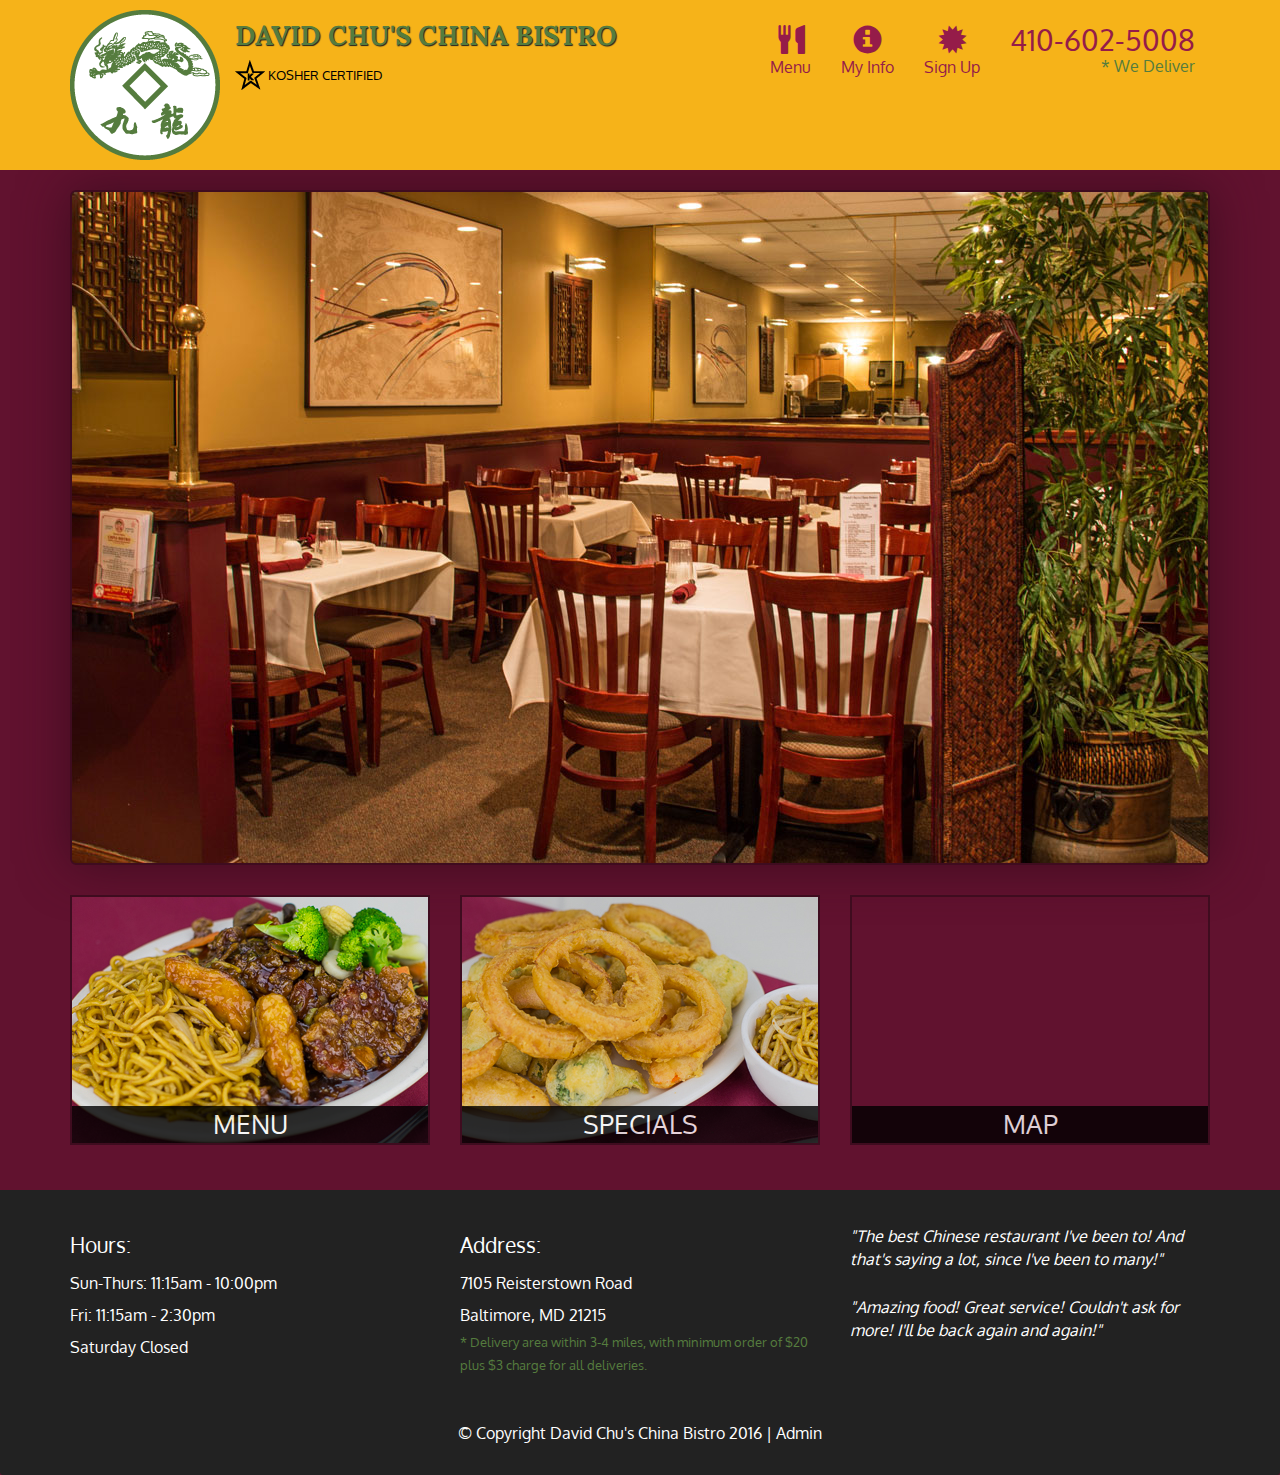
<file: index.html>
<!DOCTYPE html>
<html lang="en">
  <head>
    <meta charset="utf-8">
    <meta http-equiv="X-UA-Compatible" content="IE=edge">
    <meta name="viewport" content="width=device-width, initial-scale=1">
    <title>David Chu's China Bistro</title>
    <link href='https://fonts.googleapis.com/css?family=Oxygen:400,300,700' rel='stylesheet' type='text/css'>
    <link href='https://fonts.googleapis.com/css?family=Lora' rel='stylesheet' type='text/css'>
    <link rel="stylesheet" href="css/bootstrap.min.css">
    <link rel="stylesheet" href="css/restaurant.css">
    <link rel="stylesheet" href="css/common.css">
  </head>
  <body ng-app="restaurant" ng-strict-di>

    <!-- Fixed position loading indicator -->
    <loading class="loading-indicator"></loading>

    <header>
      <nav id="header-nav" class="navbar navbar-default">
        <div class="container">
          <div class="navbar-header">
            <a href="index.html" class="pull-left visible-md visible-lg">
              <div id="logo-img" alt="Logo image"></div>
            </a>

            <div class="navbar-brand">
              <a href="index.html"><h1>David Chu's China Bistro</h1></a>
              <p>
              <img src="images/star-k-logo.png" alt="Kosher certification">
              <span>Kosher Certified</span>
              </p>
            </div>

            <button id="navbarToggle" type="button" class="navbar-toggle collapsed" data-toggle="collapse" data-target="#collapsable-nav" aria-expanded="false">
              <span class="sr-only">Toggle navigation</span>
              <span class="icon-bar"></span>
              <span class="icon-bar"></span>
              <span class="icon-bar"></span>
            </button>
          </div>

          <div id="collapsable-nav" class="collapse navbar-collapse">
            <ul id="nav-list" class="nav navbar-nav navbar-right">
              <li id="navHomeButton" class="visible-xs">
                <a href="index.html">
                  <span class="glyphicon glyphicon-home"></span> Home</a>
              </li>
              <li id="navMenuButton" ui-sref-active="active">
                <a ui-sref="public.menu">
                  <span class="glyphicon glyphicon-cutlery"></span><br class="hidden-xs"> Menu</a>
              </li>
              <li>
                <a ui-sref="public.myinfo">
                  <span class="glyphicon glyphicon-info-sign"></span><br class="hidden-xs"> My Info</a>
              </li>
              <li>
                <a ui-sref="public.signup">
                  <span class="glyphicon glyphicon-certificate"></span><br class="hidden-xs"> Sign Up</a>
              </li>
              <li id="phone" class="hidden-xs">
                <a href="tel:410-602-5008">
                  <span>410-602-5008</span></a><div>* We Deliver</div>
              </li>
            </ul><!-- #nav-list -->
          </div><!-- .collapse .navbar-collapse -->
        </div><!-- .container -->
      </nav><!-- #header-nav -->
    </header>

    <div id="call-btn" class="visible-xs">
      <a class="btn" href="tel:410-602-5008">
        <span class="glyphicon glyphicon-earphone"></span>
        410-602-5008
      </a>
    </div>
    <div id="xs-deliver" class="text-center visible-xs">* We Deliver</div>

    <ui-view>
      <div class="text-center initial-loading">
        <h2>Loading Site...</h2>
      </div>
    </ui-view>

    <footer class="panel-footer">
      <div class="container">
        <div class="row">
          <section id="hours" class="col-sm-4">
            <span>Hours:</span><br>
            Sun-Thurs: 11:15am - 10:00pm<br>
            Fri: 11:15am - 2:30pm<br>
            Saturday Closed
            <hr class="visible-xs">
          </section>
          <section id="address" class="col-sm-4">
            <span>Address:</span><br>
            7105 Reisterstown Road<br>
            Baltimore, MD 21215
            <p>* Delivery area within 3-4 miles, with minimum order of $20 plus $3 charge for all deliveries.</p>
            <hr class="visible-xs">
          </section>
          <section id="testimonials" class="col-sm-4">
            <p>"The best Chinese restaurant I've been to! And that's saying a lot, since I've been to many!"</p>
            <p>"Amazing food! Great service! Couldn't ask for more! I'll be back again and again!"</p>
          </section>
        </div>
        <div class="text-center">
          &copy; Copyright David Chu's China Bistro 2016 |
          <a ui-sref="admin.auth">Admin</a></div>
      </div>
    </footer>

    <!-- Libs -->
    <script src="lib/jquery-2.1.4.min.js"></script>
    <script src="lib/bootstrap.min.js"></script>
    <script src="lib/angular.min.js"></script>
    <script src="lib/angular-ui-router.min.js"></script>

    <!-- Main Restaurant Module -->
    <script src="src/restaurant.module.js"></script>

    <!-- Common Module -->
    <script src="src/common/common.module.js"></script>
    <script src="src/common/loading/loading.component.js"></script>
    <script src="src/common/loading/loading.interceptor.js"></script>
    <script src="src/common/menu.service.js"></script>

    <!-- Public Module -->
    <script src="src/public/public.module.js"></script>
    <script src="src/public/public.routes.js"></script>
    <script src="src/public/menu/menu.controller.js"></script>
    <script src="src/public/menu-category/menu-category.component.js"></script>
    <script src="src/public/menu-items/menu-items.controller.js"></script>
    <script src="src/public/menu-item/menu-item.component.js"></script>
    <script src="src/public/signup/signup.controller.js"></script>
    <script src="src/public/myinfo/myinfo.controller.js"></script>

    <!-- ADMIN SITE -->

    <!--Application files -->

  </body>

</html>
</file>
<file: css/restaurant.css>
body {
  font-size: 16px;
  color: #fff;
  background-color: #61122f;
  font-family: 'Oxygen', sans-serif;
}

.initial-loading {
  margin-top: 60px;
}

/** HEADER **/
#header-nav {
  background-color: #f6b319;
  border-radius: 0;
  border: 0;
}

#logo-img {
  background: url('../images/restaurant-logo_large.png') no-repeat;
  width: 150px;
  height: 150px;
  margin: 10px 15px 10px 0;
}

.navbar-brand {
  padding-top: 25px;
}
.navbar-brand h1 { /* Restaurant name */
  font-family: 'Lora', serif;
  color: #557c3e;
  font-size: 1.5em;
  text-transform: uppercase;
  font-weight: bold;
  text-shadow: 1px 1px 1px #222;
  margin-top: 0;
  margin-bottom: 0;
  line-height: .75;
}
.navbar-brand a:hover, .navbar-brand a:focus {
  text-decoration: none;
}
.navbar-brand p { /* Kosher cert */
  color: #000;
  text-transform: uppercase;
  font-size: .7em;
  margin-top: 15px;
}
.navbar-brand p span { /* Star-K */
  vertical-align: middle;
}

#nav-list {
  margin-top: 10px;
}
#nav-list a {
  color: #951C49;
  text-align: center;
}
#nav-list a:hover {
  background: #E7E7E7;
}
#nav-list a span {
  font-size: 1.8em;
}

#phone {
  margin-top: 5px;
}
#phone a { /* Phone number */
  text-align: right;
  padding-bottom: 0;
}
#phone div { /* We Deliver */
  color: #557c3e;
  text-align: right;
  padding-right: 15px;
}

.navbar-header button.navbar-toggle, .navbar-header .icon-bar {
  border: 1px solid #61122f;
}
.navbar-header button.navbar-toggle {
  clear: both;
  margin-top: -30px;
}
/* END HEADER */

/* FOOTER */
.panel-footer {
  margin-top: 30px;
  padding-top: 35px;
  padding-bottom: 30px;
  background-color: #222;
  border-top: 0;
}
.panel-footer div.row {
  margin-bottom: 35px;
}
#hours, #address {
  line-height: 2;
}
#hours > span, #address > span {
  font-size: 1.3em;
}
#address p {
  color: #557c3e;
  font-size: .8em;
  line-height: 1.8;
}
#testimonials {
  font-style: italic;
}
#testimonials p:nth-child(2) {
  margin-top: 25px;
}
a[ui-sref="admin.auth"] {
  color: #fff;
}
/* END FOOTER */

/********** Medium devices only **********/
@media (min-width: 992px) and (max-width: 1199px) {
  /* Header */
  #logo-img {
    background: url('../images/restaurant-logo_medium.png') no-repeat;
    width: 100px;
    height: 100px;
    margin: 5px 5px 5px 0;
  }
  /* End Header */
}


/********** Extra small devices only **********/
@media (max-width: 767px) {
  /* Header */
  .navbar-brand {
    padding-top: 10px;
    height: 80px;
  }
  .navbar-brand h1 { /* Restaurant name */
    padding-top: 10px;
    font-size: 5vw; /* 1vw = 1% of viewport width */
  }
  .navbar-brand p { /* Kosher cert */
    font-size: .6em;
    margin-top: 12px;
  }
  .navbar-brand p img { /* Star-K */
    height: 20px;
  }

  #collapsable-nav a { /* Collapsed nav menu text */
    font-size: 1.2em;
  }
  #collapsable-nav a span { /* Collapsed nav menu glyph */
    font-size: 1em;
    margin-right: 5px;
  }

  #call-btn > a {
    font-size: 1.5em;
    display: block;
    margin: 0 20px;
    padding: 10px;
    border: 2px solid #fff;
    background-color: #f6b319;
    color: #951c49;
  }
  #xs-deliver {
    margin-top: 5px;
    font-size: .7em;
    letter-spacing: .1em;
    text-transform: uppercase;
  }
  /* End Header */

  /* Footer */
  .panel-footer section {
    margin-bottom: 30px;
    text-align: center;
  }
  .panel-footer section:nth-child(3) {
    margin-bottom: 0; /* margin already exists on the whole row */
  }
  .panel-footer section hr {
    width: 50%;
  }
  /* End Footer */
}


/********** Super extra small devices Only :-) (e.g., iPhone 4) **********/
@media (max-width: 479px) {
  /* Header */
  .navbar-brand h1 { /* Restaurant name */
    padding-top: 5px;
    font-size: 6vw;
  }
  /* End Header */
}
</file>
<file: css/common.css>
.loading-indicator {
    display: block;
    width: 70px;
    position: fixed;
    left: 0;
    right: 0;
    margin: 0 auto;
    top: 40%;
    z-index: 100;
    background-color: #FFF;
}

.loading-indicator img {
    width: 70px;
    background-color: #FFF;
}

.ui-view-placeholder {
    margin-top: 60px;
}
</file>
